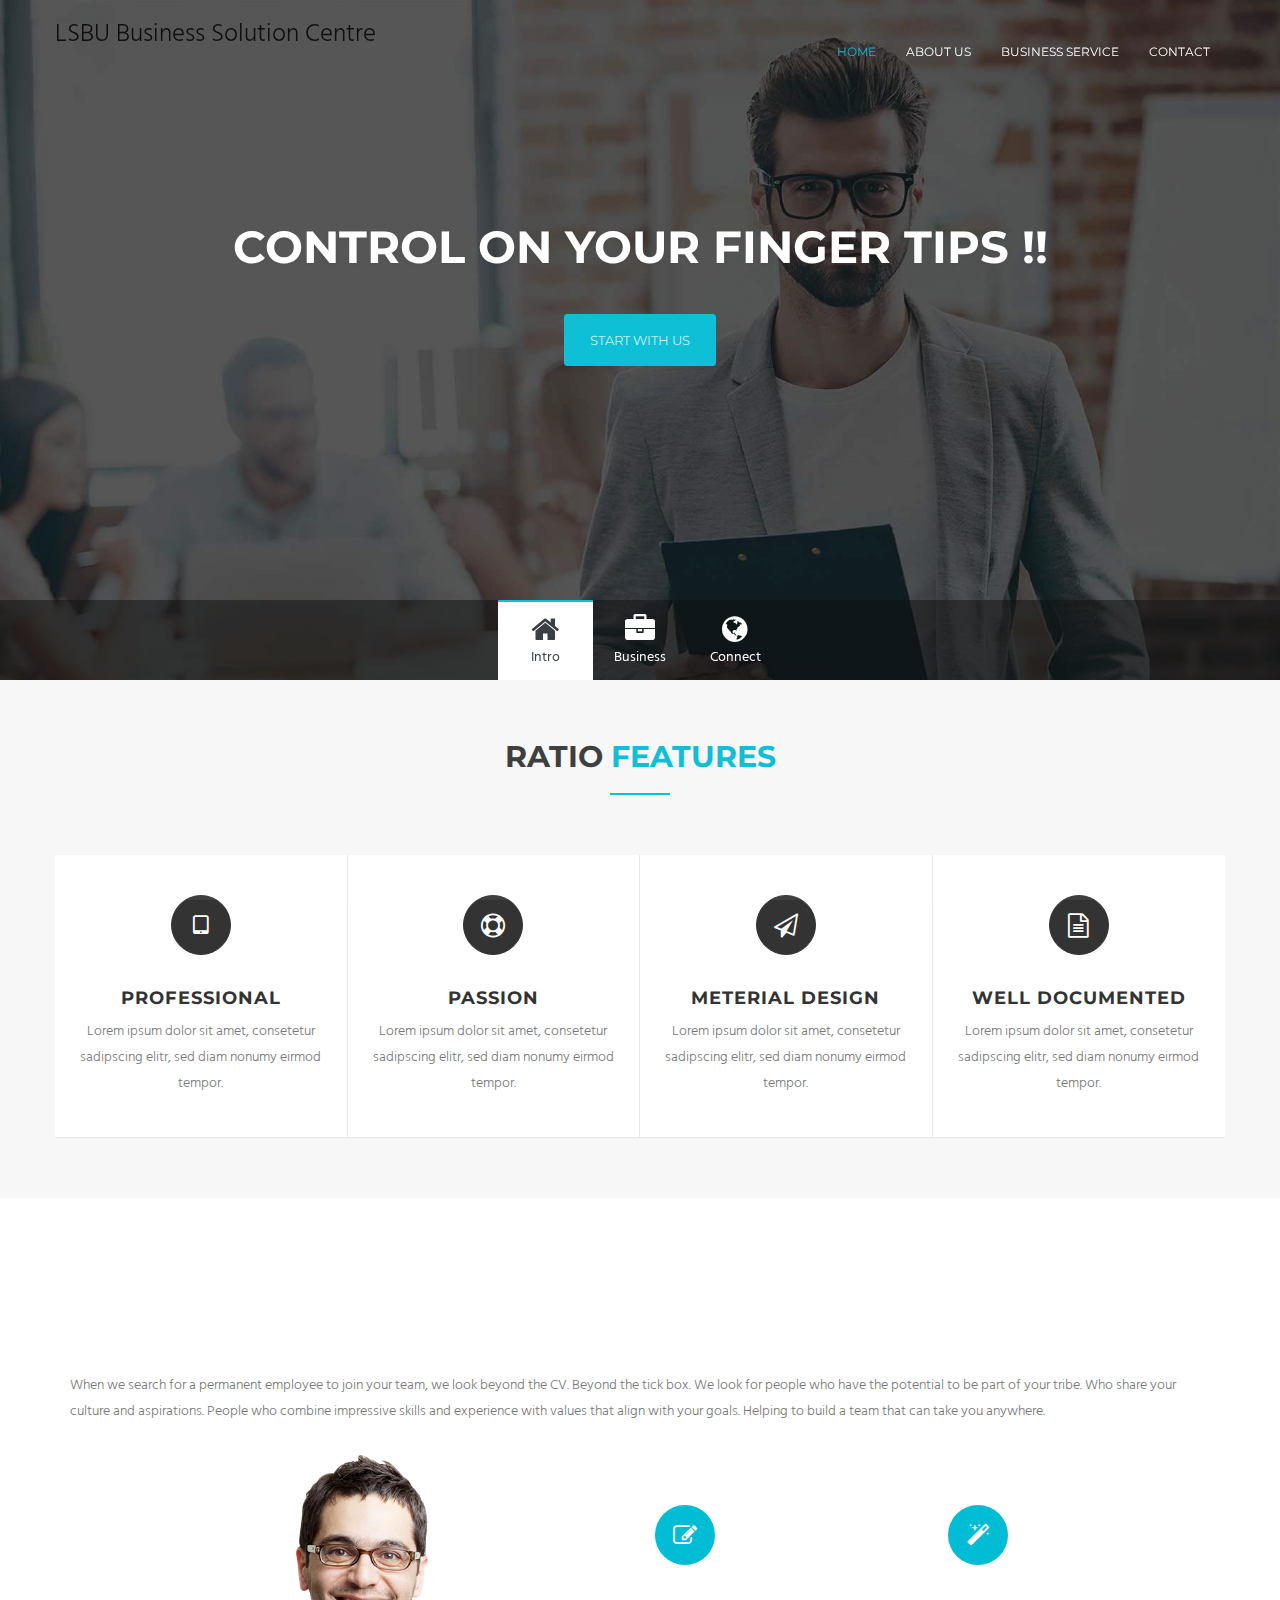
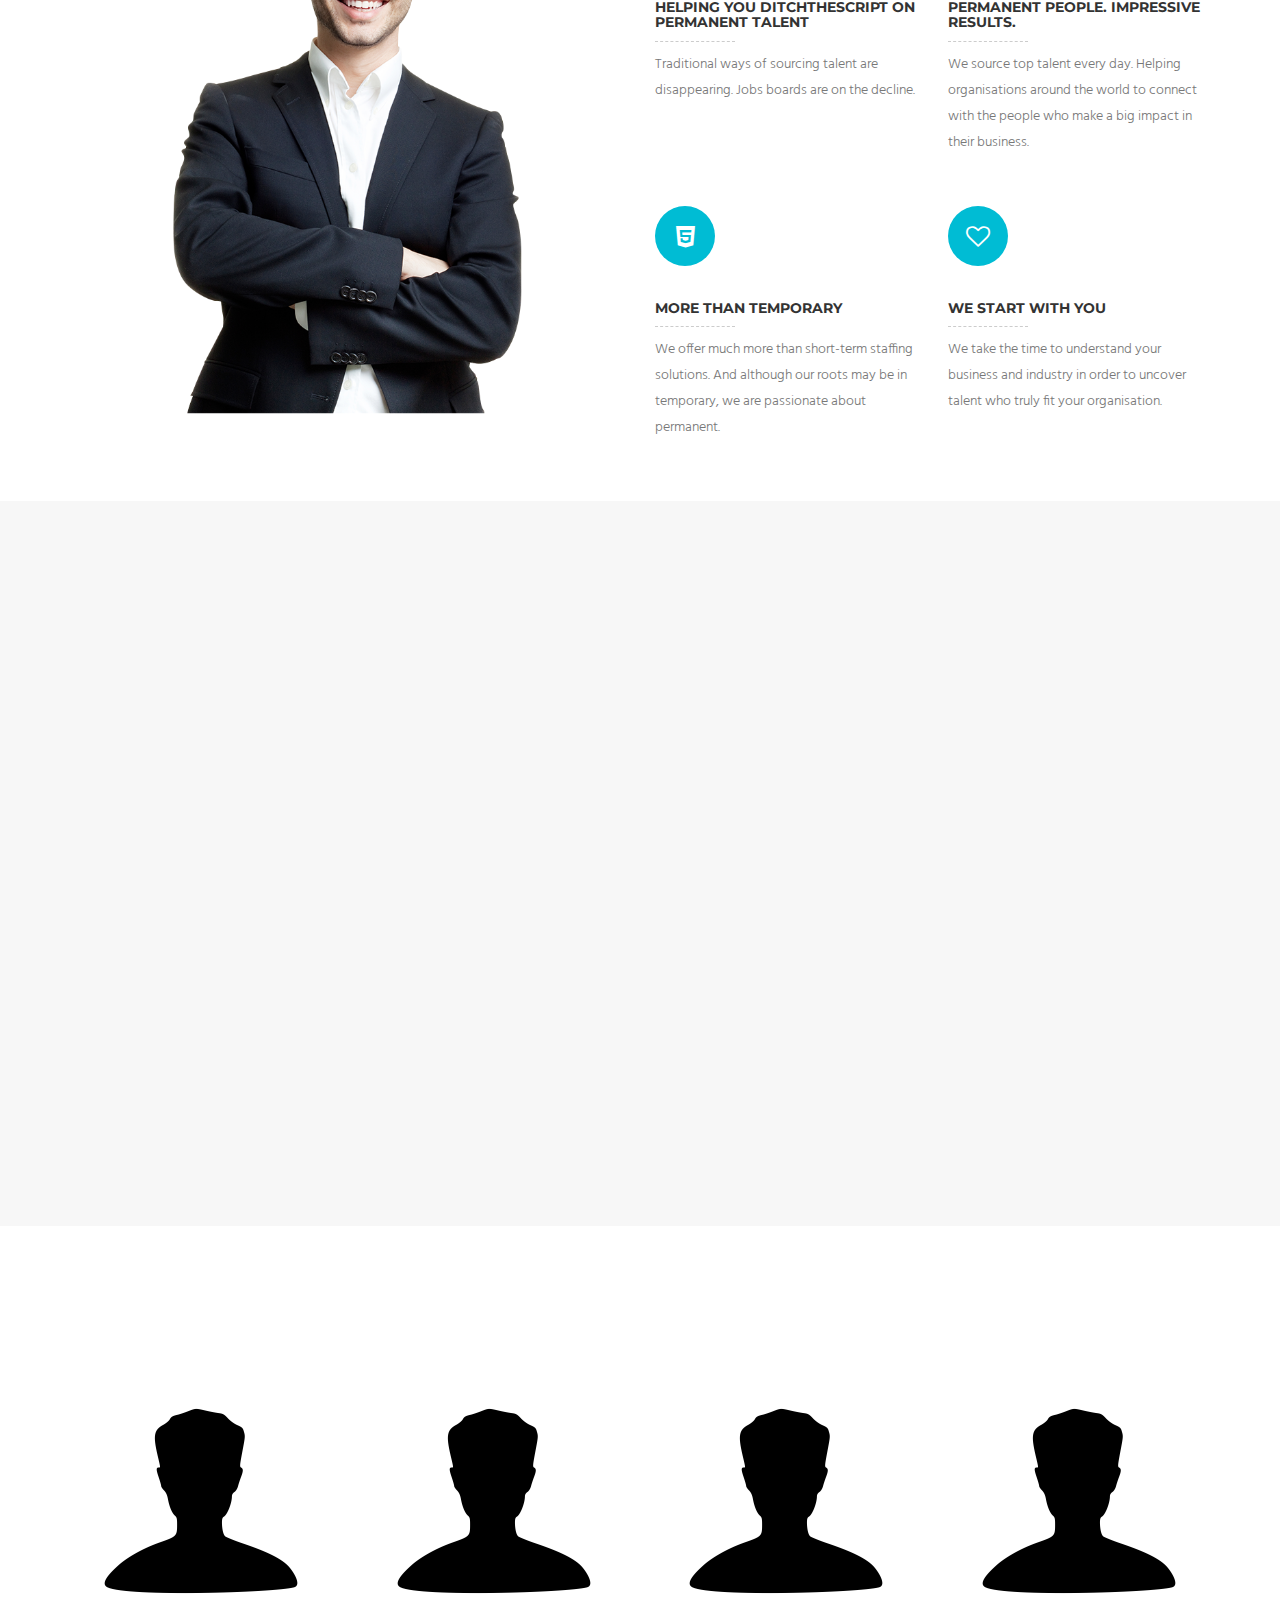
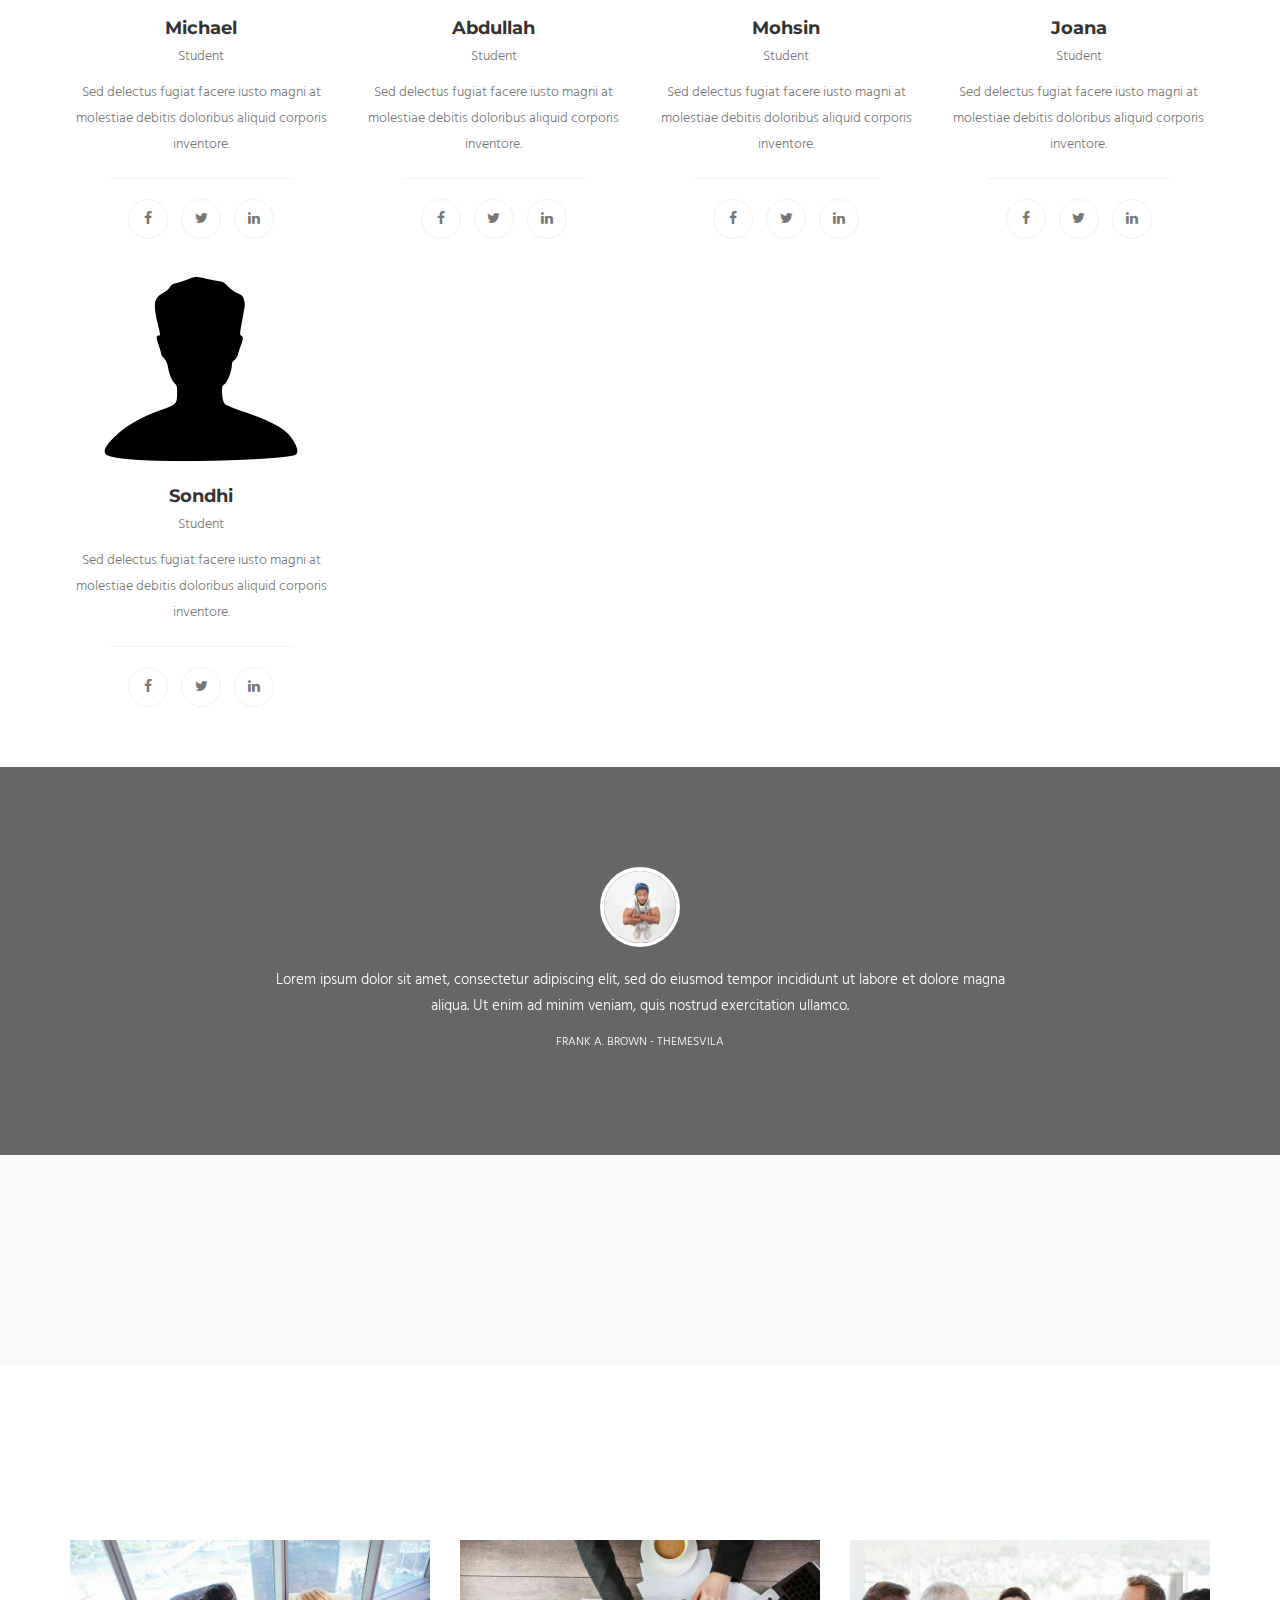
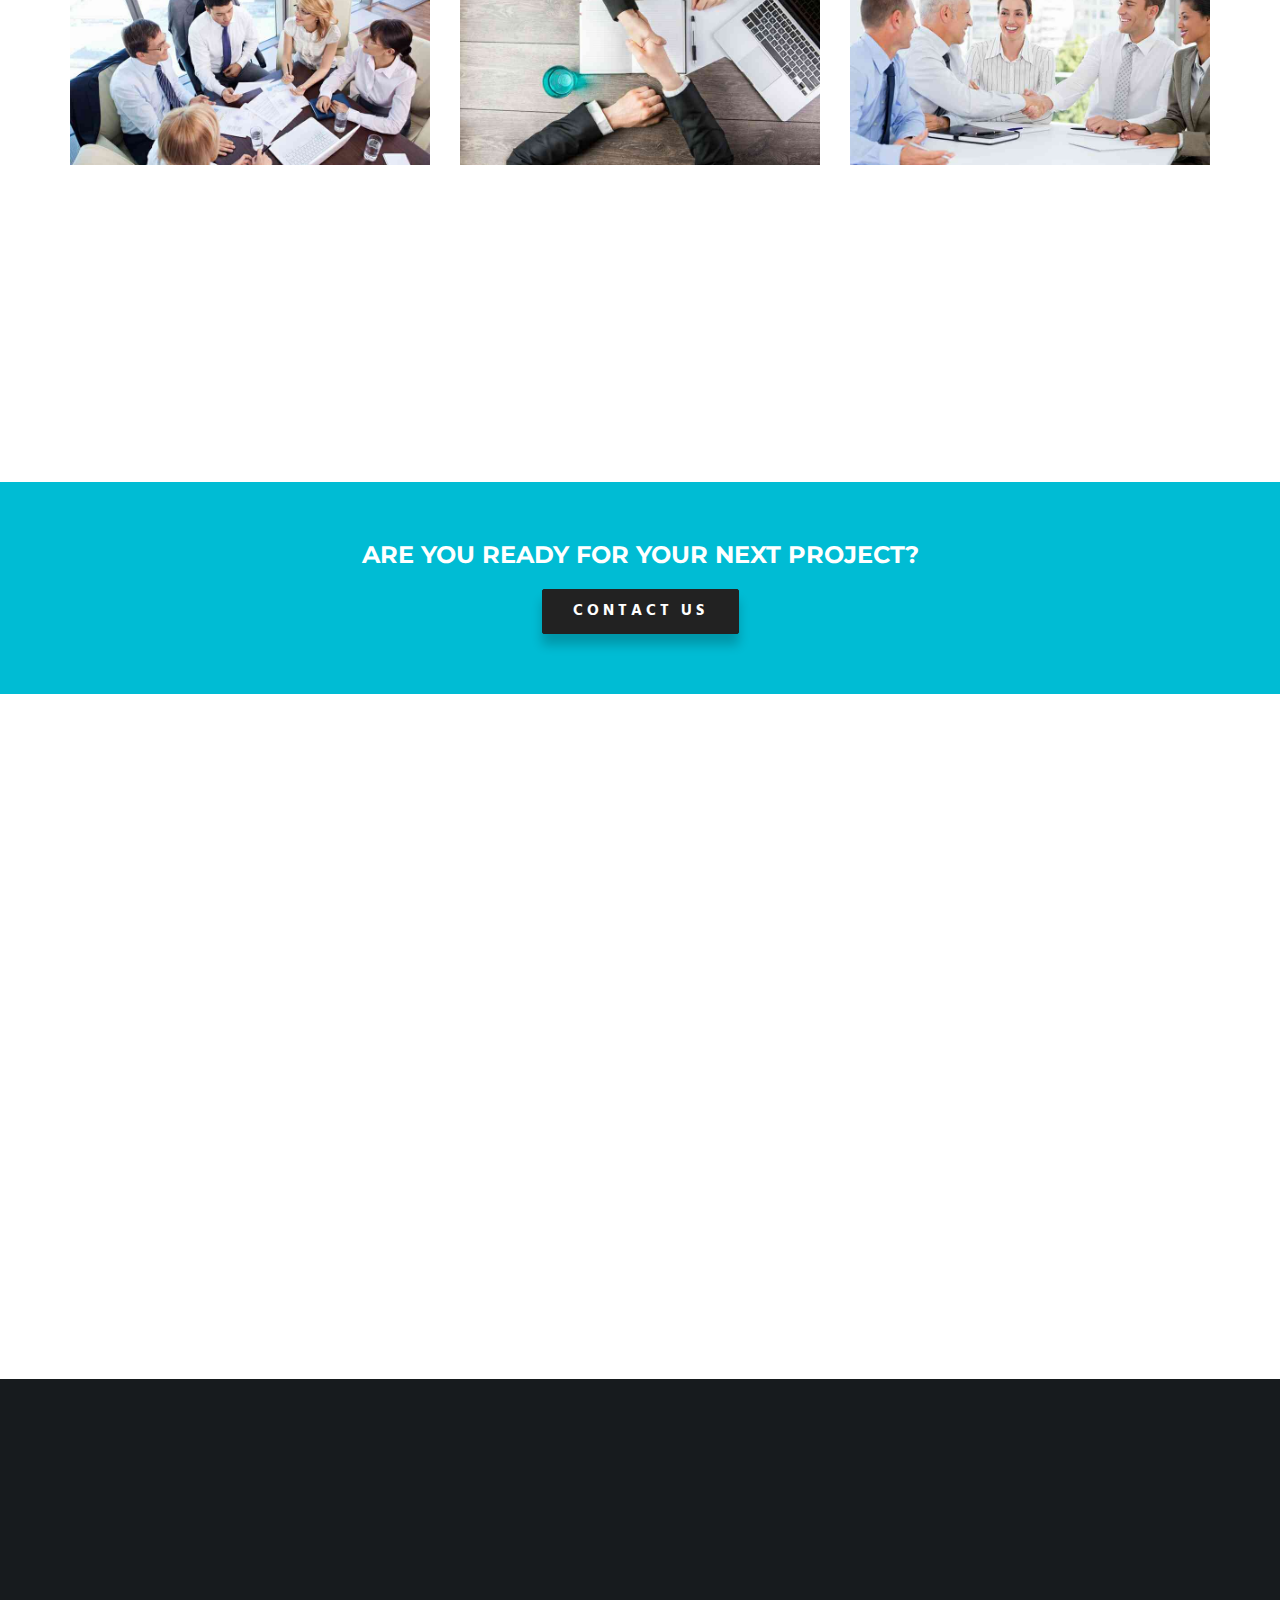
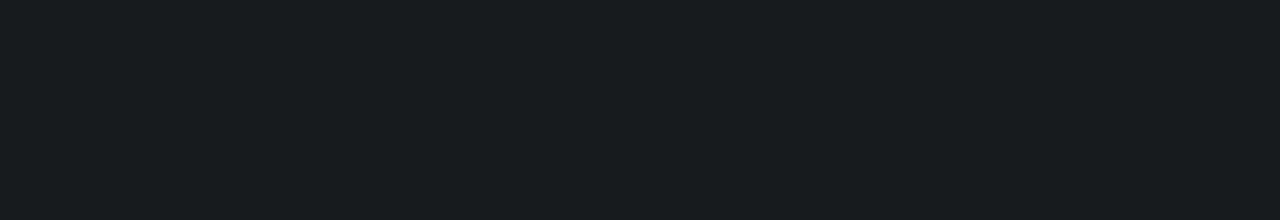
<file: index.html>
<!DOCTYPE html>
<html lang="en">

	<head>
		<!-- Meta -->
		<meta charset="utf-8">
		<meta http-equiv="X-UA-Compatible" content="IE=edge">
		<meta name="viewport" content="width=device-width, initial-scale=1"> 
		<!-- The above 3 meta tags *must* come first in the head; any other head content must come *after* these tags -->
		<!-- SITE TITLE -->
		<title>LSBU Business Solution Centre</title>	
		<link rel="icon" href="assets/img/logo.png" type="image/png" sizes="16x16">		
		<!-- Latest Bootstrap min CSS -->
		<link rel="stylesheet" href="assets\bootstrap\css\bootstrap.min.css">		
		<!-- Google Font -->
		<link href="https://fonts.googleapis.com/css?family=Hind:400,500,600,700" rel="stylesheet"> 
		<link href='https://fonts.googleapis.com/css?family=Montserrat:400,700' rel='stylesheet' type='text/css'>
		<!-- Font Awesome CSS -->
		<link rel="stylesheet" href="assets\fonts\font-awesome.min.css">
		<!--- owl carousel Css-->
		<link rel="stylesheet" href="assets\owlcarousel\css\owl.carousel.css">
		<link rel="stylesheet" href="assets\owlcarousel\css\owl.theme.css">				
		<!-- venobox CSS -->		
		<link rel="stylesheet" href="assets\css\venobox.css">				
		<!-- animate CSS -->		
		<link rel="stylesheet" href="assets\css\animate.css">		
		<!-- Style CSS -->
		<link rel="stylesheet" href="assets\css\style.css">	
		<link rel="stylesheet" href="assets\css\hero-style.css"> <!-- Resource style -->
		<script src="assets\js\modernizr.js"></script> <!-- Modernizr -->
		<!-- CSS FOR COLOR SWITCHER -->
		<link rel="stylesheet" href="assets\css\switcher\switcher.css"> 	
		<link rel="stylesheet" href="assets\css\switcher\style1.css" id="colors">		

	</head>
	
    <body data-spy="scroll" data-offset="80">
		<!-- START PRELOADER -->
		<div class="preloader">
			<div class="status">
				<div class="status-mes"></div>
			</div>
		</div>
		<!-- END PRELOADER -->

		      
		<!-- START NAVBAR -->
		<div class="navbar navbar-default navbar-fixed-top menu-top">
            <div class="container">
				<a href="index.html" class="navbar-brand"><span class="font-weight-bold m-4" style="font-size: 25px; color:black;">LSBU Business Solution Centre</span></a>
                
                <div class="navbar-header">
                    <button type="button" class="navbar-toggle" data-toggle="collapse" data-target=".navbar-collapse">
                        <span class="sr-only">Toggle navigation</span>
                        <span class="icon-bar"></span>
                        <span class="icon-bar"></span>
                        <span class="icon-bar"></span>
                    </button>
					<!-- <a href="index.html" class="navbar-brand"><span class="font-weight-bold m-4" style="font-size: 30px; color:black;">LSBU Business Solution Centre</span></a> -->
                </div>
                <div class="navbar-collapse collapse">
                    <nav>
						<ul class="nav navbar-nav navbar-right mt-3 pt-3">
							<li><a class="page-scroll" href="#home">Home</a></li>
							<li><a class="page-scroll" href="#about">About Us</a></li>
							<li><a class="page-scroll" href="#service">Business Service</a></li>
							<!-- <li><a class="page-scroll" href="#portfolio">Work</a></li>
							<li><a class="page-scroll" href="#team">Team</a></li>	
							<li><a class="page-scroll" href="#blog">Blog</a></li>							
							<li><a class="page-scroll" href="#pricing">Pricing</a></li> -->
							<li><a class="page-scroll" href="#contact">Contact</a></li>
						</ul>
					</nav>
                </div> 
            </div><!--- END CONTAINER -->
        </div> 
		<!-- END NAVBAR -->	
		
		
		<!-- START HOME DESIGN -->
	
	<section class="cd-hero" id="home">
		<ul class="cd-hero-slider autoplay">
			<li class="selected">
				<div class="slider-image">
					<img src="assets\img\slider\slider1.jpeg">
				</div>
				
	
				<div class="cd-full-width">
					<h2>Control on Your finger tips !!</h2>
					<br/>
					<a href="" class="cd-btn btn-home-bg">Start With US</a>
				</div> <!-- .cd-full-width -->
		
			</li>

			<li>
				<div class="slider-image">
					<img src="assets\img\slider\slider2.jpeg">
				</div>
				
				<div class="cd-half-width text-left">
					<h2>Mange your Infrastructure with us !!</h2>
					<br/>
					<a href="#0" class="cd-btn btn-home-bg">Start With US</a>
					<a href="#0" class="cd-btn btn-home-border">Purchase Now</a>
				</div> <!-- .cd-half-width -->

			
				<div class="cd-half-width cd-img-container">
					<img src="assets\img\slider\desktop-image.png" alt="tech 1">
				</div> <!-- .cd-half-width.cd-img-container -->
				

			</li>

			<li>
				<div class="slider-image">
					<img src="assets\img\slider\slider3.jpeg">
				</div>
				
				
				<div class="cd-half-width cd-img-container">
					<img src="assets\img\slider\desktop-image.png" alt="tech 2">
				</div> <!-- .cd-half-width.cd-img-container -->

				<div class="cd-half-width text-left">
					<h2>Business driven. People focused !!</h2>
					<br/>
					<a href="#0" class="cd-btn btn-home-bg">Start With US</a>
					<a href="#0" class="cd-btn btn-home-border">Purchase Now</a>
				</div> <!-- .cd-half-width -->
			
			</li>

			

		</ul> <!-- .cd-hero-slider -->

		<div class="cd-slider-nav">
			<nav>
				<span class="cd-marker item-1"></span>
				
				<ul>
					<li class="selected"><a href="#0"><i class="fa fa-home"></i>Intro</a></li>
					<li><a href="#0"><i class="fa fa-briefcase"></i>Business</a></li>
					<li><a href="#0"><i class="fa fa-globe"></i>Connect</a></li>
					
				</ul>
			</nav> 
		</div> <!-- .cd-slider-nav -->
	</section> <!-- .cd-hero -->	

		<!-- START FEATURE-->
		<section id="about" class="feature section-padding">
			<div class="container">
				<div class="row">
				
					<div class="section-title text-center wow zoomIn">
						<h2>Ratio <span>Features</span></h2>
						<div></div>
					</div>
					
					<div class="col-md-3 col-sm-6 col-xs-12 single_about wow fadeInUp" data-wow-duration="1s" data-wow-delay="0.1s" data-wow-offset="0">
						<i class="fa fa-tablet"></i>
						<h4>Professional</h4>
						<p>Lorem ipsum dolor sit amet, consetetur sadipscing elitr, sed diam nonumy eirmod tempor.</p>						
					</div><!--- END COL -->
					<div class="col-md-3 col-sm-6 col-xs-12 single_about wow fadeInUp" data-wow-duration="1s" data-wow-delay="0.2s" data-wow-offset="0">	
						<i class="fa fa-life-ring"></i>
						<h4>Passion</h4>
						<p>Lorem ipsum dolor sit amet, consetetur sadipscing elitr, sed diam nonumy eirmod tempor.</p>
					</div><!--- END COL -->
					<div class="col-md-3 col-sm-6 col-xs-12 single_about wow fadeInUp" data-wow-duration="1s" data-wow-delay="0.3s" data-wow-offset="0">		
						<i class="fa fa-paper-plane-o"></i>
						<h4>Meterial Design</h4>
						<p>Lorem ipsum dolor sit amet, consetetur sadipscing elitr, sed diam nonumy eirmod tempor.</p>
					</div><!--- END COL -->
					<div class="col-md-3 col-sm-6 col-xs-12 single_about wow fadeInUp" data-wow-duration="1s" data-wow-delay="0.3s" data-wow-offset="0">
						<i class="fa fa-file-text-o"></i>
						<h4>Well Documented</h4>
						<p>Lorem ipsum dolor sit amet, consetetur sadipscing elitr, sed diam nonumy eirmod tempor.</p>
					</div><!--- END COL -->						
				</div><!--- END ROW -->								
			</div><!--- END CONTAINER -->
		</section>
		<!-- END FEATURE -->		

		
		<!-- START Resource -->
		<section class="why_choose_us section-padding">
			<div class="container">
				<div class="row">
					<div class="section-title text-center wow zoomIn">
						<h2>Our <span>Resource</span></h2>
						<div></div>
					</div>					
					<div class="col-xs-12">
							<div class="single_about_content">
								<p>
									When we search for a permanent employee to join your team, we look beyond the CV. Beyond the tick box. We look for people who have the potential to be part of your tribe. Who share your culture and aspirations. People who combine impressive skills and experience with values that align with your goals. Helping to build a team that can take you anywhere.
								</p>
							</div>	
						</div><!--- END COL -->
					<div class="col-md-6 col-sm-6 col-xs-12"> 
						<div class="feature_img">
							<img src="assets\img\men.png" class="img-responsive" alt="">
						</div>
					</div><!--- END COL -->	
					
					<div class="col-md-6 col-sm-6 col-xs-12">
						<div id="why_choose">
							<!-- Wrapper for slides -->
							<div class="row ">
							
								<div class="col-sm-6">
									<div class="single_feature">
										<i class="fa fa-pencil-square-o"></i>
										<h3>HELPING YOU DITCHTHESCRIPT ON PERMANENT TALENT</h3>
										<span></span>
										<p>Traditional ways of sourcing talent are disappearing. Jobs boards are on the decline. </p>	
									</div>
								</div><!-- END col-sm-6 -->	
								
								<div class="col-sm-6">
									<div class="single_feature">
										<i class="fa fa-magic"></i>
										<h3>PERMANENT PEOPLE. IMPRESSIVE RESULTS.</h3>
										<span></span>
										<p>We source top talent every day. Helping organisations around the world to connect with the people who make a big impact in their business. </p>	
									</div>
								</div><!-- END col-sm-6 -->
								
								<div class="col-sm-6">
									<div class="single_feature">
										<i class="fa fa-html5"></i>
										<h3>MORE THAN TEMPORARY</h3>
										<span></span>
										<p>We offer much more than short-term staffing solutions. And although our roots may be in temporary, we are passionate about permanent. </p>
									</div>
								</div><!-- END col-sm-6 -->
								
								<div class="col-sm-6">
									<div class="single_feature">
										<i class="fa fa-heart-o"></i>
										<h3>WE START WITH YOU</h3>
										<span></span>
										<p>We take the time to understand your business and industry in order to uncover talent who truly fit your organisation. </p>
									</div>
								</div><!-- END col-sm-6 -->
								
							</div><!-- END CAROUSEL INNER -->
						</div><!-- END CAROUSEL SLIDE -->				
					</div><!--- END COL -->


					
				</div><!--- END ROW -->			
			</div><!--- END CONTAINER -->		
		</section>
		<!-- END Resource -->
		
		<!-- START SERVICE  -->
		<section id="service" class="our_service section-padding">
			<div class="container">
				<div class="row text-center">
					<div class="section-title wow zoomIn">
						<h2>Server <span>Infrastructure</span></h2>
						<div></div>
					</div>
				<div style="display: flex; flex-wrap: wrap;">		
					<div class="col-md-4 col-sm-4 col-xs-12 no-padding wow fadeInLeft" data-wow-duration="1s" data-wow-delay="0.1s" data-wow-offset="0">
						<div class="single_service">
							<i class="fa fa-circle-o-notch"></i>
							<h4>Cloud Infrastructure Management &amp; Services</h4>
							<p> We believe that fully automated infrastructures are the primary success factors for companies implementing configuration management and enforcing consistency</p>
						</div>
					</div><!--END COL -->
					<div class="col-md-4 col-sm-4 col-xs-12 no-padding wow fadeInLeft" data-wow-duration="1s" data-wow-delay="0.1s" data-wow-offset="0">
						<div class="single_service">
							<i class="fa fa-keyboard-o"></i>
							<h4>Automation</h4>
							<p>Rahi Systems developers demonstrate daily that a fully-automated infrastructure is a primary success factor.</p>
						</div>
					</div><!--END COL -->
					<div class="col-md-4 col-sm-4 col-xs-12 no-padding wow fadeInLeft" data-wow-duration="1s" data-wow-delay="0.1s" data-wow-offset="0">
						<div class="single_service">
							<i class="fa fa-bullhorn"></i>
							<h4>Cloud Migration</h4>
							<p>A successful business needs to monitor implementation in order to gain visibility into an application and infrastructure security.</p>
						</div>
					</div><!--END COL -->
					<div class="col-md-4 col-sm-4 col-xs-12 no-padding wow fadeInLeft" data-wow-duration="1s" data-wow-delay="0.1s" data-wow-offset="0">
						<div class="single_service">
							<i class="fa fa-life-bouy"></i>
							<h4>Continuous Deployment</h4>
							<p>Rahi Systems works with clients to build custom deployment pipelines using open source tools. We continue to effectively demonstrate implementation of zero downtime deployments.</p>
						</div>
					</div><!--END COL -->
					<div class="col-md-4 col-sm-4 col-xs-12 no-padding wow fadeInLeft" data-wow-duration="1s" data-wow-delay="0.1s" data-wow-offset="0">
						<div class="single_service">
							<i class="fa fa-briefcase"></i>
							<h4>Cloud Infrastructures</h4>
							<p>Rahi Systems helps design for Public, Private, Hybrid Cloud Deployments<br /> AWS + OpenStack + OPNFV + GCE + Azure.</p>
						</div>
					</div><!--END COL -->
					<div class="col-md-4 col-sm-4 col-xs-12 no-padding wow fadeInLeft" data-wow-duration="1s" data-wow-delay="0.1s" data-wow-offset="0">
						<div class="single_service">
							<i class="fa fa-camera-retro"></i>
							<h4>Super Ideas</h4>
							<p>Lorem ipsum dolor sit amet, consectetur adipiscing elit. Cras interdum ante vel aliquet</p>
						</div>
					</div><!--END COL -->
				</div>	
				</div><!--END  ROW -->
			</div><!-- END CONTAINER -->
		</section>
		<!-- END SERVICE-->	
		
			

		
		
		<!-- START OUR TEAM -->
		<section id="team" class="our_team section-padding">
			<div class="container">		
				<div class="row text-center">
					<div class="section-title wow zoomIn">
						<h2>Our <span>Team</span></h2>
						<div></div>
					</div>				
					<div class="col-md-3 col-sm-6">
						<div class="single_team">
							<div class="img_wrap">
								<img src="assets\img\person.png" class="img-responsive" alt="">
							</div>
							
							<h3>Michael</h3>
							<p>Student</p>
							<span>
								Sed delectus fugiat facere iusto magni at molestiae debitis doloribus aliquid corporis inventore.
							</span>
							<ul class="list-inline social_link">
								<li><a href=""><i class="fa fa-facebook"></i></a></li>
								<li><a href=""><i class="fa fa-twitter"></i></a></li>
								<li><a href=""><i class="fa fa-linkedin"></i></a></li>				
							</ul>									
						</div>
					</div> <!-- End Col -->				
					<div class="col-md-3 col-sm-6">
						<div class="single_team">
							<div class="img_wrap">
								<img src="assets\img\person.png" class="img-responsive" alt="">
							</div>
							<h3>Abdullah</h3>
							<p>Student</p>
							<span>
								Sed delectus fugiat facere iusto magni at molestiae debitis doloribus aliquid corporis inventore.
							</span>							
							<ul class="list-inline social_link">
								<li><a href=""><i class="fa fa-facebook"></i></a></li>
								<li><a href=""><i class="fa fa-twitter"></i></a></li>
								<li><a href=""><i class="fa fa-linkedin"></i></a></li>
						</ul>				
						</div>
					</div> <!-- End Col -->					
					<div class="col-md-3 col-sm-6">
						<div class="single_team">
							<div class="img_wrap">
								<img src="assets\img\person.png" class="img-responsive" alt="">
							</div>
							<h3>Mohsin</h3>
							<p>Student</p>	
							<span>
								Sed delectus fugiat facere iusto magni at molestiae debitis doloribus aliquid corporis inventore.
							</span>							
							<ul class="list-inline social_link">
								<li><a href=""><i class="fa fa-facebook"></i></a></li>
								<li><a href=""><i class="fa fa-twitter"></i></a></li>
								<li><a href=""><i class="fa fa-linkedin"></i></a></li>
							</ul>							
						</div>
					</div> <!-- End Col -->				
					<div class="col-md-3 col-sm-6">
						<div class="single_team">
							<div class="img_wrap">
								<img src="assets\img\person.png" class="img-responsive" alt="">
							</div>
							<h3>Joana</h3>
							<p>Student</p>
							<span>
								Sed delectus fugiat facere iusto magni at molestiae debitis doloribus aliquid corporis inventore.
							</span>							
							<ul class="list-inline social_link">
								<li><a href=""><i class="fa fa-facebook"></i></a></li>
								<li><a href=""><i class="fa fa-twitter"></i></a></li>
								<li><a href=""><i class="fa fa-linkedin"></i></a></li>
							</ul>							
						</div>
					</div> <!-- End Col -->	
					<div class="col-md-3 col-sm-6">
						<div class="single_team">
							<div class="img_wrap">
								<img src="assets\img\person.png" class="img-responsive" alt="">
							</div>
							<h3>Sondhi</h3>
							<p>Student</p>
							<span>
								Sed delectus fugiat facere iusto magni at molestiae debitis doloribus aliquid corporis inventore.
							</span>							
							<ul class="list-inline social_link">
								<li><a href=""><i class="fa fa-facebook"></i></a></li>
								<li><a href=""><i class="fa fa-twitter"></i></a></li>
								<li><a href=""><i class="fa fa-linkedin"></i></a></li>
							</ul>							
						</div>
					</div> <!-- End Col -->	
				</div>
			</div>
		</section>
		<!-- END TEAM -->		
		
		

		<!-- Start testimonials -->
		<section class="testimonials_area" style="background-image: url(assets/img/bg/testimonial-bg.jpeg);  background-size:cover; background-position: center center;background-attachment:fixed;">
			<div class="testimonial_overlay">
				<div class="container">
					<div class="row">
						<div class="col-md-8 col-md-offset-2 col-sm-12 col-xs-12">
							<div class="testimonials_carousel text-center">
								<div class="single_testimonial">	
									<div class="avatar">
										<img src="assets\img\testimonial\1.jpeg" alt="">
									</div>
									<p>Lorem ipsum dolor sit amet, consectetur adipiscing elit, sed do eiusmod tempor incididunt ut 
										labore et dolore magna aliqua. Ut enim ad minim veniam, quis nostrud exercitation ullamco.
									</p>
									<span>Frank A. Brown - Themesvila</span>
								</div>			
								
								<div class="single_testimonial">
									<div class="avatar">
										<img src="assets\img\testimonial\2.jpeg" alt="">
									</div>
									<p>Lorem ipsum dolor sit amet, consectetur adipiscing elit, sed do eiusmod tempor incididunt ut 
										labore et dolore magna aliqua. Ut enim ad minim veniam, quis nostrud exercitation ullamco.
									</p>
									<span>Frank A. Brown - Themesvila</span>
								</div>		

								<div class="single_testimonial">
									<div class="avatar">
										<img src="assets\img\testimonial\3.jpeg" alt="">
									</div>
									<p>Lorem ipsum dolor sit amet, consectetur adipiscing elit, sed do eiusmod tempor incididunt ut 
										labore et dolore magna aliqua. Ut enim ad minim veniam, quis nostrud exercitation ullamco.
									</p>
									<span>Frank A. Brown - Themesvila</span>
								</div>
							</div>
						</div>
					</div>
				</div>
			</div>
		</section>
		<!-- End testimonials -->	
		
		<!-- START COMPANY PARTNER LOGO  -->
		<div class="partner-logo section-padding">
			<div class="partner_overlay">
				<div class="container">
					<div class="row">
						<div class="col-md-12">
							<div class="partner wow fadeInRight">
						    	<a href="#" target="_blank"><img src="assets\img\partner\1.png" alt="image"></a>
						    	<a href="#" target="_blank"><img src="assets\img\partner\2.png" alt="image"></a>
						    	<a href="#" target="_blank"><img src="assets\img\partner\3.png" alt="image"></a>
						    	<a href="#" target="_blank"><img src="assets\img\partner\4.png" alt="image"></a>
						    	<a href="#" target="_blank"><img src="assets\img\partner\5.png" alt="image"></a>
						    	<a href="#" target="_blank"><img src="assets\img\partner\6.png" alt="image"></a>
						    	<a href="#" target="_blank"><img src="assets\img\partner\1.png" alt="image"></a>
						    	<a href="#" target="_blank"><img src="assets\img\partner\2.png" alt="image"></a>
						    	<a href="#" target="_blank"><img src="assets\img\partner\3.png" alt="image"></a>
						    	<a href="#" target="_blank"><img src="assets\img\partner\4.png" alt="image"></a>
							</div>
						</div><!-- END COL  -->
					</div><!--END  ROW  -->
				</div><!-- END CONTAINER  -->
			</div><!-- END OVERLAY -->
		</div>
		<!-- END COMPANY PARTNER LOGO -->

		<!-- START HOME BLOG -->
		<section id="blog" class="home_blog section-padding">
			<div class="container">
				<div class="row">
					<div class="section-title text-center wow zoomIn">
						<h2>Latest <span>blog</span></h2>
						<div></div>
					</div>
					<div class="col-md-4 col-sm-6 col-xs-12">
						<div class="home_single_blog">
							<img class="blog-photo" alt="" src="assets\img\blog\blog-1.jpeg">
							<div class="home_blog_text wow fadeInLeft">
								 <span><i class="fa fa-user"></i> Admin</span><span><i class="fa fa-calendar"></i> Sep 05 2016</span>
								 <h4>What is creative design</h4>
								 <p>Lorem ipsum dolor sit amet, consectetur adipiscing elit. Aenean sed elit tortor. Quisque bibendum mauris velit.</p>
								<a class="btn-light-bg" href="#">Read More</a>
							</div>
						</div><!--- END SINGLE BLOG POST -->
					</div><!--- END COL -->
					
					<div class="col-md-4 col-sm-6 col-xs-12">
						<div class="home_single_blog">
							<img class="blog-photo" alt="" src="assets\img\blog\blog-2.jpeg">
							<div class="home_blog_text wow fadeInLeft">
								 <span><i class="fa fa-user"></i> Admin</span><span><i class="fa fa-calendar"></i> Sep 05 2016</span>
								 <h4>what is material design</h4>
								 <p>Lorem ipsum dolor sit amet, consectetur adipiscing elit. Aenean sed elit tortor. Quisque bibendum mauris velit.</p>
								<a class="btn-light-bg" href="#">Read More</a>
							</div>
						</div><!--- END SINGLE BLOG POST -->
					</div><!--- END COL -->					
					
					<div class="col-md-4 col-sm-6 col-xs-12">
						<div class="home_single_blog">
							<img class="blog-photo" alt="" src="assets\img\blog\blog-3.jpeg">
							<div class="home_blog_text wow fadeInLeft">
								 <span><i class="fa fa-user"></i> Admin</span><span><i class="fa fa-calendar"></i> Sep 05 2016</span>
								 <h4>what is material design</h4>
								 <p>Lorem ipsum dolor sit amet, consectetur adipiscing elit. Aenean sed elit tortor. Quisque bibendum mauris velit.</p>
								<a class="btn-light-bg" href="#">Read More</a>
							</div>
						</div><!--- END SINGLE BLOG POST -->
					</div><!--- END COL -->
				</div><!--- END ROW -->
			</div><!--- END CONTAINER -->
		</section>
		<!-- END HOME BLOG -->
		
		<!-- PROMOTION -->
		<section class="buy_now">
			<div class="container text-center">
				<h3 class="buy_now_title">Are you ready for your next project?</h3>
				<a href="#" class="btn btn-default btn-promotion-bg">Contact US</a>
			</div><!--- END CONTAINER -->
		</section>
		<!-- END PROMOTION -->
		
		<!-- START CONTACT FORM-->
		<section id="contact" class="contact_area section-padding">
			<div class="container">
				<div class="row">		
					<div class="section-title text-center wow zoomIn">
						<h2>Get IN <span>Touch</span></h2>
						<div></div>
					</div>					
					<div class="col-md-8 col-sm-8 center-block col-xs-12 wow fadeInRight">
						<div class="contact">
							<form id="contact-form" method="post" enctype="multipart/form-data">
								<div class="row">
									<div class="form-group col-md-12">
										<input type="text" name="name" class="form-control" id="first-name" placeholder="Name" required="required">
									</div>
									<div class="form-group col-md-12">
										<input type="email" name="email" class="form-control" id="email" placeholder="Email" required="required">
									</div>
									<div class="form-group col-md-12">
										<textarea rows="6" name="message" class="form-control" id="description" placeholder="Your Message" required="required"></textarea>
									</div>
									<div class="col-md-12">
										<div class="actions">
											<input type="submit" value="Send message" name="submit" id="submitButton" class="btn btn-lg btn-contact-bg" title="Submit Your Message!">
										</div>
									</div>
								</div>
							</form>
						</div>
					</div><!-- END COL -->
				</div><!--- END ROW -->				
			</div><!--- END CONTAINER -->	
		</section>
		<!-- END CONTACT FORM -->
		
	
		
		<!-- START FOOTER -->
		<footer class="footer section-padding">
			<div class="container">
				<div class="row">
					<div class="col-sm-12 text-center wow zoomIn">
						<div class="footer_content">
							<div class="col-sm-2 center-block"><a href="index-1.html"><img src="assets\img\logo3.png" alt=""></a></div>
							<div class="footer_social">
								<ul>
									<li><a class="f_facebook  wow bounceInDown" href="#"><i class="fa fa-facebook"></i></a></li>
									<li><a class="f_twitter wow bounceInDown" data-wow-delay=".1s" href="#"><i class="fa fa-twitter"></i></a></li>
									<li><a class="f_google wow bounceInDown" data-wow-delay=".2s" href="#"><i class="fa fa-google-plus"></i></a></li>
									<li><a class="f_linkedin wow bounceInDown" data-wow-delay=".3s" href="#"><i class="fa fa-linkedin"></i></a></li>
									<li><a class="f_youtube wow bounceInDown" data-wow-delay=".4s" href="#"><i class="fa fa-youtube"></i></a></li>
									<li><a class="f_skype wow bounceInDown" data-wow-delay=".5s" href="#"><i class="fa fa-skype"></i></a></li>
								</ul>
							</div>	
							<p>LSBU Business Solution Centre &copy; 2021 All Rights Reserved.</p>
						</div>
												
					</div><!--- END COL -->
				</div><!--- END ROW -->
			</div><!--- END CONTAINER -->	
		</footer>
		<!-- END FOOTER -->						 

		
		 		 
		<!-- Latest jQuery -->
			<script src="assets\js\jquery-1.12.4.min.js"></script>
		<!-- Latest compiled and minified Bootstrap -->
			<script src="assets\bootstrap\js\bootstrap.min.js"></script>
		<!-- modernizr JS -->		
			<script src="assets\js\modernizr-2.8.3.min.js"></script>			
		<!-- stellar js -->
			<script src="assets\js\jquery.stellar.min.js"></script>		
		<!-- countTo js -->
			<script src="assets\js\jquery.inview.min.js"></script>		
		<!-- owl-carousel min js  -->
			<script src="assets\owlcarousel\js\owl.carousel.min.js"></script>		
		<!-- jquery mixitup min js -->
			<script src="assets\js\jquery.mixitup.js"></script>		
		<!-- jquery venobox min js -->
			<script src="assets\js\venobox.min.js"></script>		
		<!-- scrolltopcontrol js -->
			<script src="assets\js\scrolltopcontrol.js"></script>
		<!-- form-contact js -->
			<script src="assets\js\form-contact.js"></script>			
		<!-- jquery appear js -->			
			<script src="assets\js\jquery.appear.js"></script>			
		<!-- WOW - Reveal Animations When You Scroll -->
		<script src="assets\js\wow.min.js"></script>	
		<!-- switcher js -->
        <script src="assets\js\switcher.js"></script>		
		<!-- scripts js -->
		<script src="assets\js\hero-slider.js"></script>
		<script src="assets\js\scripts.js"></script>
    </body>
</html>
</file>
